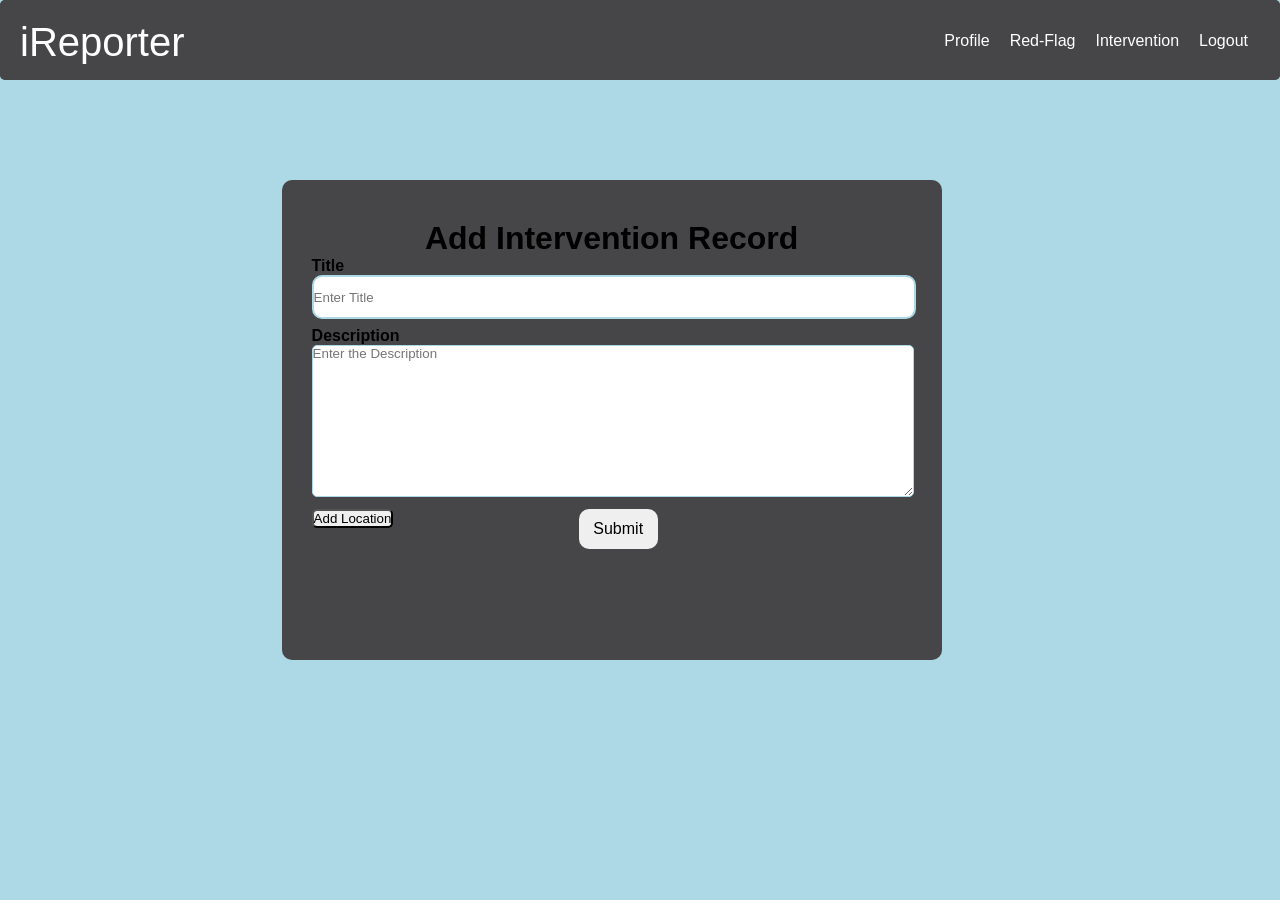
<file: UI/addIntervention.html>
<!DOCTYPE html>
<html>
    <head>
        <meta charset="UTF-8">
        <title>iReporter | Add Red Flag</title>
        <link rel="stylesheet" href="css/style2.css">
    </head>
    <body>
        <Nav>
        <nav class="nav">
            <a class="logo" href="index.html">iReporter</a>
            <ul class="right">
                <li><a href="profile.html">Profile</a></li>
                <li class="dropbtn"><a href="#">Red-Flag</a>
                    <ul class="dropdown-content">
                        <li><a href="addRedFlag.html">Add</a></li>
                        <li><a href="viewRedFlags.html">View</a></li>
                    </ul>
                </li>
                <li class="dropbtn"><a href="#">Intervention</a>
                    <ul class="dropdown-content">
                        <li><a href="viewInterventions.html">View</a></li>
                    </ul>
                </li>
                <li><a href="login.html">Logout</a></li>
            </ul>
        </nav>
        </nav>
        <div class="flag">
            <h1 class="centa">Add Intervention Record</h1>
            <form action="viewInterventions.html">
                <p>Title</p>
                <input type="text" name="title" placeholder="Enter Title"><br>
                <p>Description</p>
                <textarea class="tarea" name="message" rows="10" cols="20" placeholder="Enter the Description"></textarea><br>
                <input type="submit" value="Submit">
            </form>
            <button onclick="getLocation()">Add Location</button>
            <p id="demo"></p><br>
        </div>         
        <script>
            var x = document.getElementById("demo");

            function getLocation() {
                if (navigator.geolocation) {
                    navigator.geolocation.getCurrentPosition(showPosition);
                } else {
                    x.innerHTML = "Geolocation is not supported this browser.";
                }
            }
            function showPosition(position) {
                x.innerHTML = "Latitude: " + position.coords.latitude + 
                "<br>Longitude: " + position.coords.longitude;
            }
        </script>          
    </body>
</html>
</file>
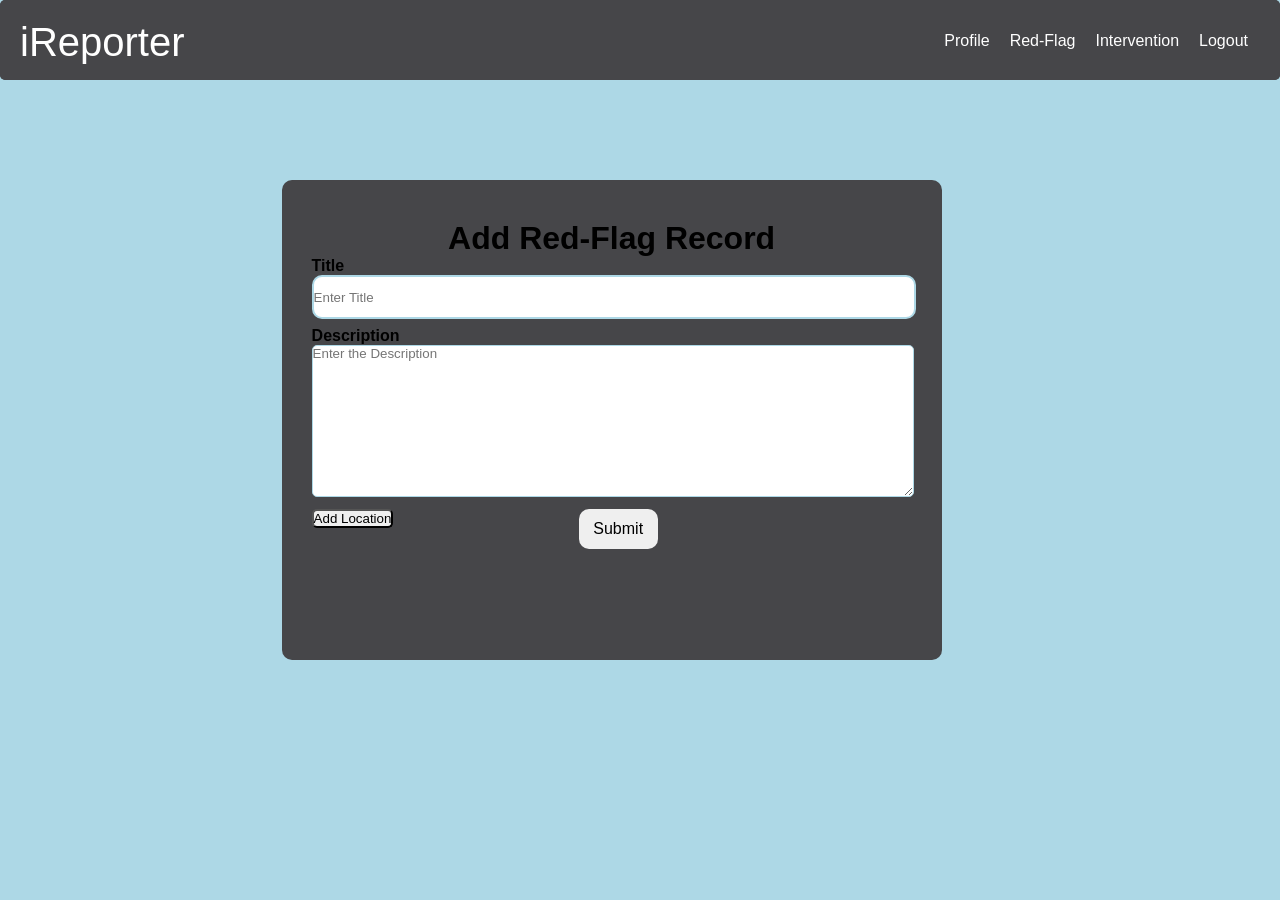
<file: UI/addRedFlag.html>
<!DOCTYPE html>
<html>
    <head>
        <meta charset="UTF-8">
        <title>iReporter | Add Red Flag</title>
        <link rel="stylesheet" href="css/style2.css">
    </head>
    <body>
        <Nav>
        <nav class="nav">
            <a class="logo" href="index.html">iReporter</a>
            <ul class="right">
                <li><a href="profile.html">Profile</a></li>
                <li class="dropbtn"><a href="#">Red-Flag</a>
                    <ul class="dropdown-content">
                        <li><a href="viewRedFlags.html">View</a></li>
                    </ul>
                </li>
                <li class="dropbtn"><a href="#">Intervention</a>
                    <ul class="dropdown-content">
                        <li><a href="addIntervention.html">Add</a></li>
                        <li><a href="viewInterventions.html">View</a></li>
                    </ul>
                </li>
                <li><a href="login.html">Logout</a></li>
            </ul>
        </nav>
        </nav>
        <div class="flag">
            <h1 class="centa">Add Red-Flag Record</h1>
            <form action="viewRedFlags.html">
                <p>Title</p>
                <input type="text" name="title" placeholder="Enter Title"><br>
                <p>Description</p>
                <textarea class="tarea" name="message" rows="10" cols="20" placeholder="Enter the Description"></textarea><br>
                <input type="submit" value="Submit">
            </form>
            <button onclick="getLocation()">Add Location</button>
            <p id="demo"></p><br>
        </div>         
        <script>
            var x = document.getElementById("demo");

            function getLocation() {
                if (navigator.geolocation) {
                    navigator.geolocation.getCurrentPosition(showPosition);
                } else {
                    x.innerHTML = "Geolocation is not supported this browser.";
                }
            }
            function showPosition(position) {
                x.innerHTML = "Latitude: " + position.coords.latitude + 
                "<br>Longitude: " + position.coords.longitude;
            }
        </script> 
    </body>
</html>
</file>
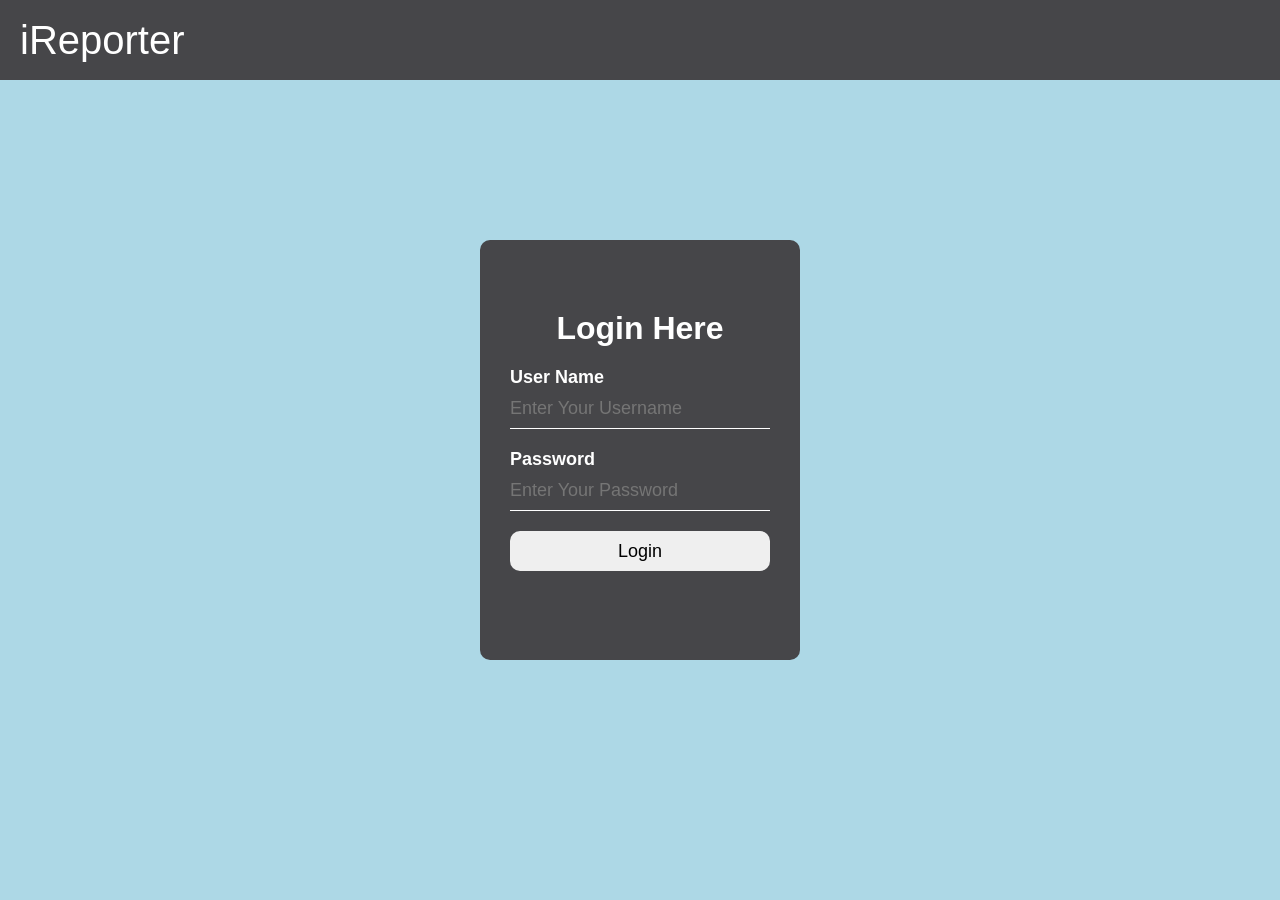
<file: UI/login.html>
<!DOCTYPE html>
<head>
    <title>iReporter Login </title>
    <meta charset="UTF-8">
    <link rel="stylesheet" href="css/style.css">
</head>
<body>
    <nav>
        <ul>
            <li><a id="home"href="index.html">iReporter</a></li>
        </ul>
    </nav>
    <div id="loger">
        <h1 id="hloger">Login Here</h1>
        <form action="profile.html">
            <p>User Name</p>
            <input type="text" name="username" placeholder="Enter Your Username"><br>
            <p>Password</p>
            <input type="password" name="psw" placeholder="Enter Your Password"><br>
            <input type="submit" value="Login">
        </form>
    </div>
</body>
</file>
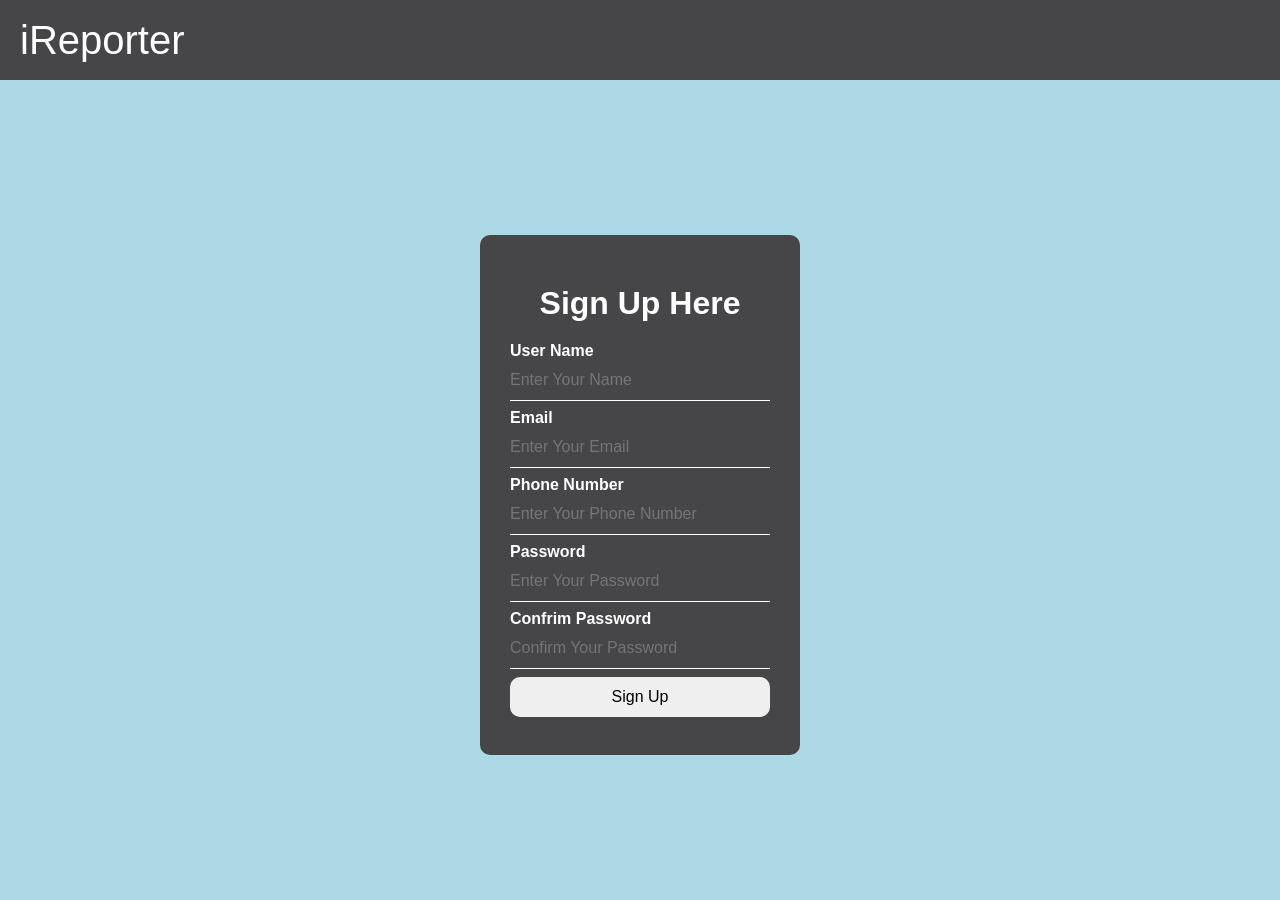
<file: UI/Sign Up.html>
<!DOCTYPE html>
<head>
    <title>iReporter | Sign Up</title>
    <meta charset="UTF-8">
    <link rel="stylesheet" href="css/style.css">
</head>
<body>
    <nav>
        <ul>
            <li><a id="home"href="index.html">iReporter</a></li>
        </ul>
    </nav>
    <div id="signer">
        <h1 id="hsigner">Sign Up Here</h1>
        <form action="addRedFlag.html">
            <p>User Name</p>
            <input type="text" name="username" placeholder="Enter Your Name"><br>
            <p>Email</p>
            <input type="email" name="email" placeholder="Enter Your Email"><br>
            <p>Phone Number</p>
            <input type="number" name="num" placeholder="Enter Your Phone Number"><br>
            <p>Password</p>
            <input type="password" name="psw" placeholder="Enter Your Password"><br>
            <p>Confrim Password</p>
            <input type="Password" name="psw" placeholder="Confirm Your Password"><br>
            <input type="submit" value="Sign Up"> 
        </form>
    </div>
</body>
</file>
<file: UI/css/style2.css>
*{
    margin: 0;
    padding: 0;
    font-family: arial;
    text-decoration: none;
    border-radius: 5px;
}
body{
    background-color: lightblue;
}
/***************************************Navigation***************************************/
nav {
    width: 100%;
    height: 80px;
    overflow: hidden;
    background-color: rgb(70,70,73);
}
.logo {
    font-size: 40px;
    padding: 20px;
    display: inline-block;
    color: white;
}
.logo:hover {
    color: black
}
.right {
    float: right;
    list-style: none;
    display: inline-flex;
    padding: 22px;
}
.right li {
    padding: 10px;
}
.right li a {
    color: white;
}
.right li a:hover {
    color: black;
}

.left{
    float: left;
}
.dropdown-content {
    display: none;
    position: absolute;
    background-color: rgb(70,70,73);
    min-width: 80px;
    border-radius: 0px 0px 4px 4px;
}
.dropdown-content li {
    list-style: none;  
}
.dropdown-content li:hover {
    color: black;
}
.dropbtn:hover ul{
    display: block;
}
/***********************************add red-flag/intervention record***********************************/
.flag {
    position: absolute;
    background: rgb(70,70,73);
    width: 600px;
    height: 400px;
    top: 20%;
    left: 22%;
    padding: 40px 30px;
    border-radius: 10px;
}
.centa{
    text-align: center;
}
.flag p{
    font-weight: bold;
    /*font-size: 30px;*/
}
.flag input[name="title"] , textarea {
    width: 100%;
    margin-bottom: 8px;
}
.flag input[type="text"] {
    border-style: solid;
    border-color: lightblue;
    height: 40px;
    border-radius: 10px;
}
.tarea {
    border-style: solid;
    border-color: lightblue;
    height: 150px;
}
.flag input[type="submit"] {
    position: absolute;
    border: none;
    border-radius: 10px;
    outline: none;
    color: black;
    height: 40px;
    left: 45%;
    width: 12%;
    font-size: 16px;
}
.flag input[type="submit"]:hover {
    background-color: lightblue;
    color: white;
}
/***********************************view red-flag/intervention record***********************************/
.format {
    width: 100%;
    padding: 50px;
}
.txt td, .txt th {
    text-align: left;
    padding: 8px;
}
.outline, .txt td {
    border: red;
    color: rgb(70,70,73);
}
.bc td {
    background-color: white;
}
.cl {
    text-align: center;
    padding-top: 5%;
}
/***********************************Profile***********************************/
.shape{
    width: 244px;
    height: 100px;
    background-color: rgb(70,70,73);
    color: white;
    padding-top: 5%;
    text-align: center;
    border: solid;
    border-color: lightblue;
}
.la {
    float: right;
}
.shape:hover {
    color: black;
}
.large {
    font-size: 30px;
}
.cover {
    padding: 0px 267px;
}
</file>
<file: UI/css/style.css>
*{
    margin: 0;
    padding: 0;
    text-decoration: none;
    font-family: arial;
}
body{
    background-color: lightblue;
}
nav{
    width: 100%;
    height: 80px;
    background-color: rgb(70,70,73);
}
#load{
    margin-left: 1000px;
}
#home{
    font-size: 40px;
}
ul li{
    list-style: none;
    display: inline-block;
    float: left;
    line-height: 80px;
}
ul li a{
    display: block;
    font-size: 18px;
    
    color: white;
    padding: 0 20px;
}
ul li a:hover {
    color: black;
}
#myHeader {
    color: rgb(70, 70, 73);
    padding: 20px;
    font-size: 70px;
    text-align: center;
}
#myParagraph {
    color: rgb(70, 70, 73);
    padding: 40px;
    font-size: 40px;
    text-align: center;
}
button {
    position: absolute;
    left: 45%;
}
#btn {
    background: rgb(70,70,73);
    color: white;
    width: 80px;
    height: 40px;
    font-size: 18px;
    border-radius: 10px;
    overflow: hidden;
}
#btn:hover {
    color: black;
}
/***************************************Login***************************************/
#loger {
    position: absolute;
    top: 50%;
    left: 50%;
    width: 320px;
    height: 420px;
    background: rgb(70,70,73);
    color: white;
    transform: translate(-50%, -50%);
    box-sizing: border-box;
    border-radius: 10px;
    padding: 70px 30px;
}
#hloger {
    margin:0;
    padding: 0 0 20px;
    text-align: center;
}
#loger p{
    font-weight: bold;
    font-size: 18px;
}
#loger input{
    width: 100%;
    margin-bottom: 20px;
}
#loger input[type="text"], #loger input[type="password"] {
    border: none;
    border-bottom: 1px solid white;
    background: transparent;
    outline: none;
    height: 40px;
    color: white;
    font-size: 18px;
}
#loger input[type="submit"]{
    border: none;
    outline: none;
    height: 40px;
    font-size: 18px;
    border-radius: 10px;
    color: black;
}
#loger input[type="submit"]:hover {
    background: lightblue;
    color: white;
}
/***************************************Sign Up***************************************/
#signer {
    position: absolute;
    top: 55%;
    left: 50%;
    width: 320px;
    height: 520px;
    background: rgb(70,70,73);
    color: white;
    transform: translate(-50%, -50%);
    box-sizing: border-box;
    border-radius: 10px;
    padding: 50px 30px;
}
#hsigner {
    margin:0;
    padding: 0 0 20px;
    text-align: center;
}
#signer p{
    font-weight: bold;
    font-size: 16px;
}
#signer input{
    width: 100%;
    margin-bottom: 8px;
}
#signer input[type="text"], #signer input[type="password"], #signer input[type="email"], #signer input[type="number"] {
    border: none;
    border-bottom: 1px solid white;
    background: transparent;
    outline: none;
    height: 40px;
    color: white;
    font-size: 16px;
}
#signer input[type="submit"]{
    border: none;
    outline: none;
    height: 40px;
    font-size: 16px;
    border-radius: 10px;
    color: black;
}
#signer input[type="submit"]:hover {
    background: lightblue;
    color: white;
}
</file>
